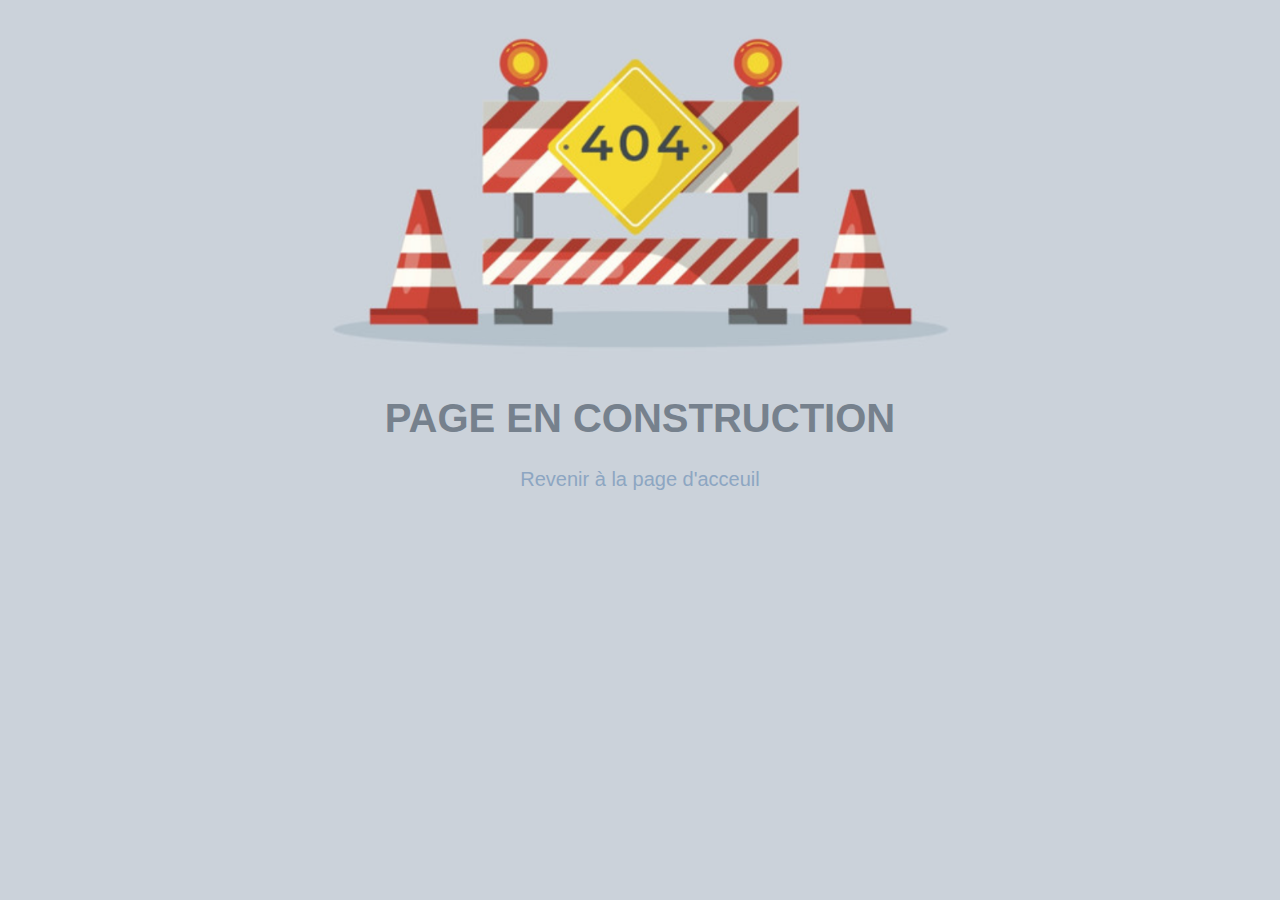
<file: html/legal.html>
<!DOCTYPE html>
<html lang="en">
<head>
    <meta charset="UTF-8">
    <meta name="viewport" content="width=device-width, initial-scale=1.0">
    <title>construction</title>
</head>
<body>

    <section>
        <img src="../images/construct.PNG" alt="">
        <h1>Page en construction </h1>
        <a href="./Index.html">Revenir à la page d'acceuil</a>
    </section>

    <style>
        body
        {
            margin: 0;
            background-color: #cbd2da;
        }

        section
        {
            width: 100%;
            text-align: center;
            font-family: sans-serif;
            font-size: 20px;
            color:#76818d;
            text-transform: uppercase;
        }

        img
        {
            width: 700px;
        }

        a
        {
            text-transform: none;
            text-decoration: none;
            color:#8da6c2;

        }
    </style>
    
</body>
</html>
</file>
